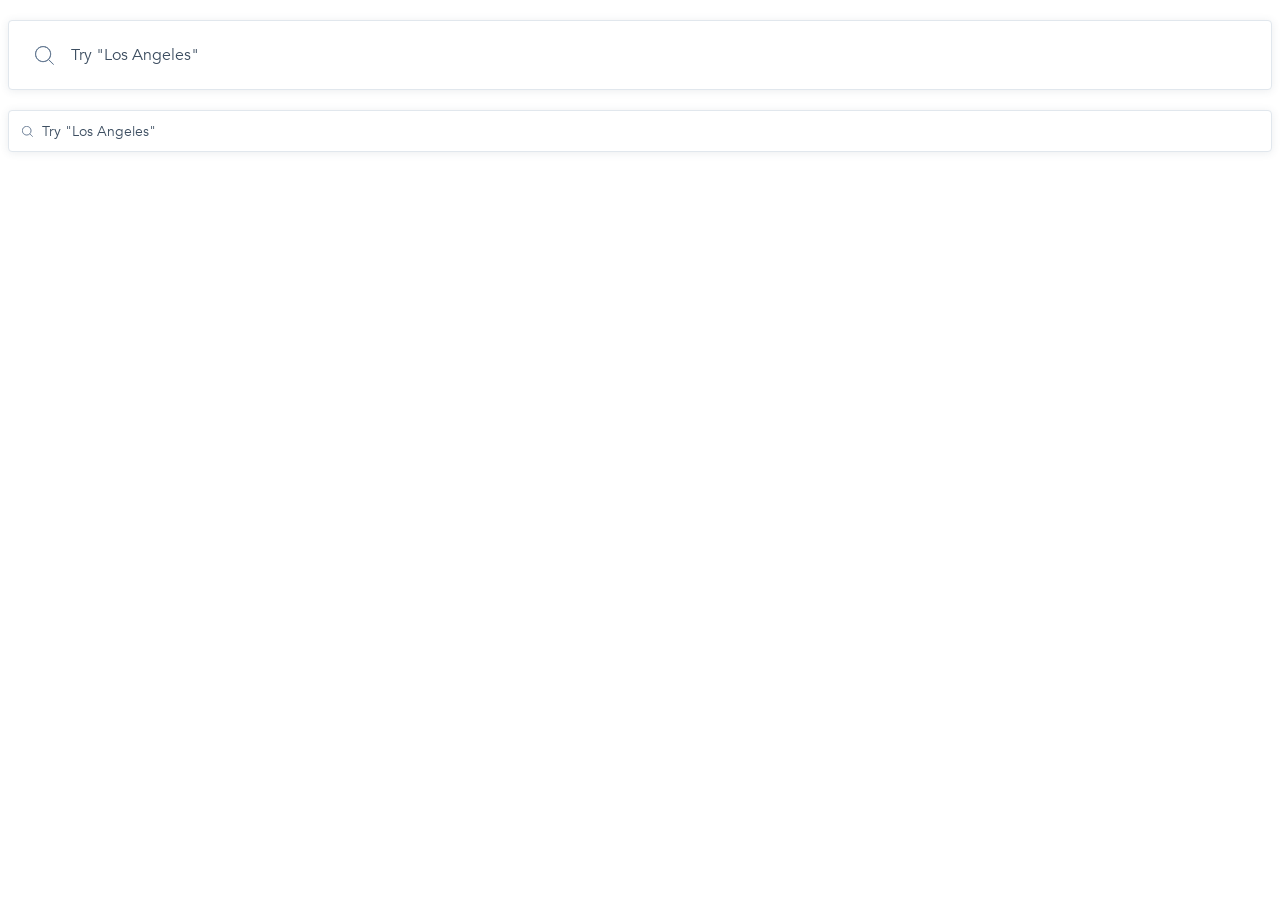
<file: index.html>
<!doctype html><html lang="en"><head><meta charset="utf-8"><meta name="viewport" content="width=device-width, user-scalable=no, initial-scale=1.0, maximum-scale=1.0, minimum-scale=1.0"><meta http-equiv="X-UA-Compatible" content="ie=edge"><title>Document</title><link rel="stylesheet" href="index.6448f8f3.css"></head><body> <form class="search search--big" data-qa="big"> <input class="search__input" type="text" data-qa="keypress" placeholder="Try &#34;Los Angeles&#34;"> </form> <form class="search search--small" data-qa="small"> <input class="search__input" type="text" data-qa="hover" placeholder="Try &#34;Los Angeles&#34;"> </form> </body></html>
</file>
<file: index.6448f8f3.css>
@font-face{font-family:Avenir;src:url(Avenir-Book.657c3568.ttf);font-weight:300}@font-face{font-family:Avenir;src:url(Avenir-Heavy.01d9ab74.ttf);font-weight:800}body{font-family:Avenir,sans-serif;font-weight:300}.search{width:100%}.search--big,.search--small{margin-top:20px}.search__input{box-sizing:border-box;color:#3d4e61;background-color:#fff;background-image:url(Search.ccd3c07b.svg);background-repeat:no-repeat;border:1px solid #e1e7ed;border-radius:4px;width:100%;font-family:Avenir,sans-serif;font-size:16px;font-weight:300;box-shadow:0 1px 8px #3d4e611a}.search--big .search__input{background-position:26px;background-size:19px 19px;height:70px;padding-left:62px}.search--small .search__input{background-position:13px;background-size:11px 11px;height:42px;padding-left:33px;font-size:14px}.search__input::placeholder{color:#3d4e61;opacity:1}.search__input:hover{box-shadow:0 4px 4px #00000040}.search__input:focus{outline:none;font-weight:800;box-shadow:0 4px 4px #00000040}
/*# sourceMappingURL=index.6448f8f3.css.map */
</file>
